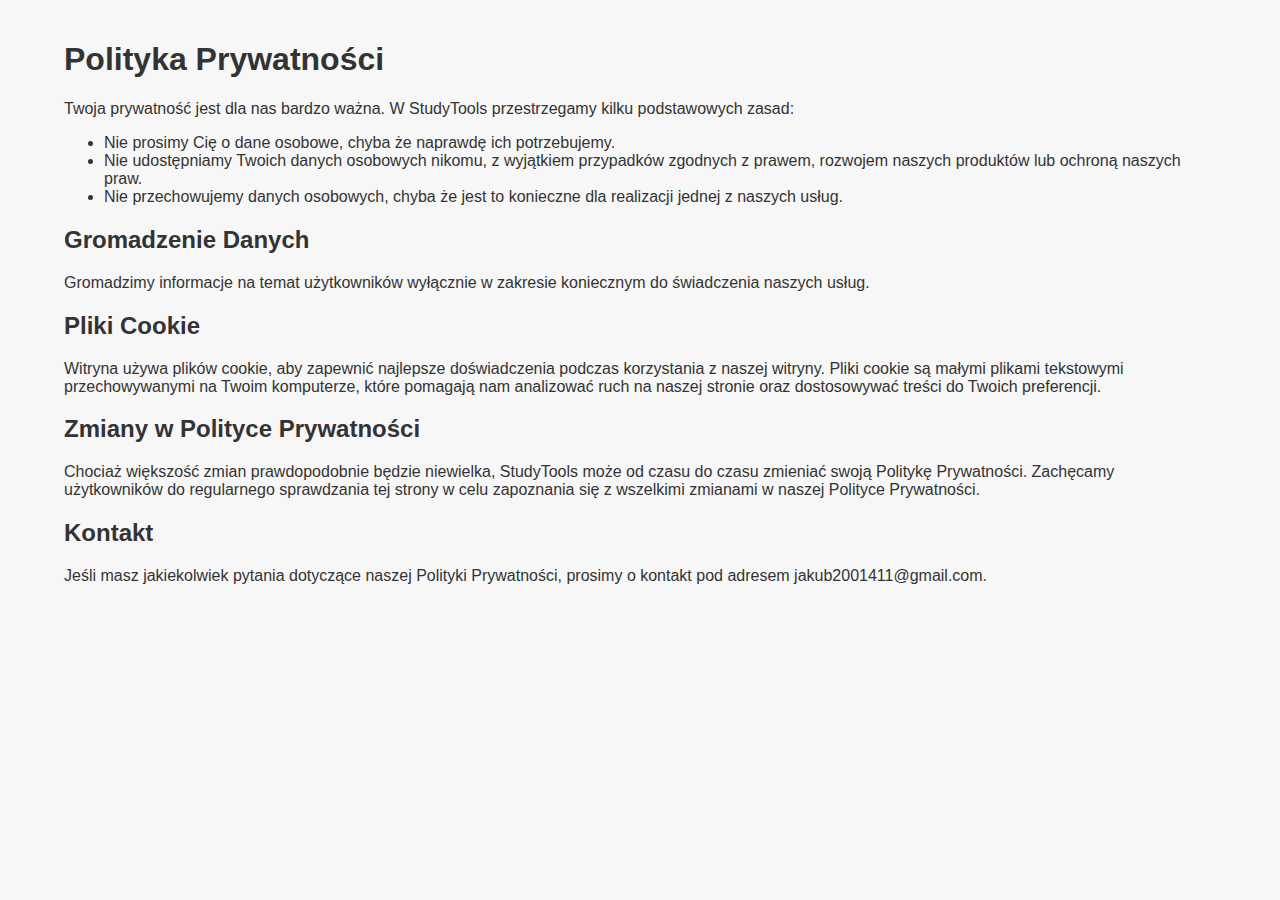
<file: privacy-policy.html>
<!DOCTYPE html>
<html lang="pl">
<head>
    <meta charset="UTF-8">
    <meta name="viewport" content="width=device-width, initial-scale=1.0">
    <meta name="description" content="Polityka prywatności - StudyTools">
    <title>Polityka Prywatności - StudyTools</title>
    <link rel="stylesheet" href="styles.css">
</head>
<body>
    <main>
        <section class="privacy-section">
            <div class="container">
                <h1>Polityka Prywatności</h1>
                <p>
                    Twoja prywatność jest dla nas bardzo ważna. W StudyTools przestrzegamy kilku podstawowych zasad:
                </p>
                <ul>
                    <li>Nie prosimy Cię o dane osobowe, chyba że naprawdę ich potrzebujemy.</li>
                    <li>Nie udostępniamy Twoich danych osobowych nikomu, z wyjątkiem przypadków zgodnych z prawem, rozwojem naszych produktów lub ochroną naszych praw.</li>
                    <li>Nie przechowujemy danych osobowych, chyba że jest to konieczne dla realizacji jednej z naszych usług.</li>
                </ul>
                <h2>Gromadzenie Danych</h2>
                <p>
                    Gromadzimy informacje na temat użytkowników wyłącznie w zakresie koniecznym do świadczenia naszych usług.
                </p>
                <h2>Pliki Cookie</h2>
                <p>
                    Witryna używa plików cookie, aby zapewnić najlepsze doświadczenia podczas korzystania z naszej witryny. Pliki cookie są małymi plikami tekstowymi przechowywanymi na Twoim komputerze, które pomagają nam analizować ruch na naszej stronie oraz dostosowywać treści do Twoich preferencji.
                </p>
                <h2>Zmiany w Polityce Prywatności</h2>
                <p>
                    Chociaż większość zmian prawdopodobnie będzie niewielka, StudyTools może od czasu do czasu zmieniać swoją Politykę Prywatności. Zachęcamy użytkowników do regularnego sprawdzania tej strony w celu zapoznania się z wszelkimi zmianami w naszej Polityce Prywatności.
                </p>
                <h2>Kontakt</h2>
                <p>
                    Jeśli masz jakiekolwiek pytania dotyczące naszej Polityki Prywatności, prosimy o kontakt pod adresem jakub2001411@gmail.com.
                </p>
            </div>
        </section>
    </main>
</body>
</html>
</file>
<file: styles.css>
/* Nowe style na końcu pliku */

  .category-buttons {
    display: flex;
    flex-wrap: wrap;
    justify-content: center;
    margin-bottom: 20px;
  }

  .category-button {
    color: #fff;
    border: none;
    padding: 10px 20px;
    margin: 5px;
    border-radius: 20px;
    cursor: pointer;
    transition: background-color 0.3s;
  }

  .category-button:hover {
    opacity: 0.8;
  }

  .category-button i {
    margin-right: 5px;
  }

  .category-converter {
    background-color: #4CAF50;
  }

  .category-audio {
    background-color: #FF5722;
  }

  .category-graphics {
    background-color: #2196F3;
  }

  .category-editor {
    background-color: #9C27B0;
  }

  .category-planner {
    background-color: #FF9800;
  }

  .category-study {
    background-color: #795548;
  }

  .category-focus {
    background-color: #00BCD4;
  }

  /* Pozostałe style */
  body {
    font-family: 'Arial', sans-serif;
    margin: 0;
    padding: 0;
    background-color: #f7f7f7;
    color: #333;
    overflow-x: hidden;
  }

  .header {
    background: linear-gradient(135deg, #3a1c71, #d76d77, #ffaf7b);
    background-size: 400% 400%;
    color: white;
    padding: 60px 0 100px 0;
    text-align: center;
    position: relative;
    overflow: hidden;
    animation: gradient 10s ease infinite;
    clip-path: polygon(0 0, 100% 0, 100% 85%, 0 100%);
  }

  .header h1 {
    margin: 0;
    font-size: 3.5em;
    font-weight: bold;
    animation: slideInDown 1s ease-out;
  }

  .header p {
    font-size: 1.5em;
    margin-top: 10px;
    animation: slideInUp 1s ease-out;
  }

  .container {
    width: 90%;
    max-width: 1200px;
    margin: 0 auto;
    padding: 20px 0;
  }

  .about-section {
    background: #f5f5f5;
    padding: 60px 0;
    display: flex;
    align-items: center;
    justify-content: center;
    flex-wrap: wrap;
    text-align: center;
  }

  .about-container {
    display: flex;
    align-items: center;
    justify-content: space-between;
    flex-wrap: wrap;
    text-align: left;
  }

  .about-content {
    flex: 1;
    padding: 20px;
    max-width: 600px;
  }

  .about-content h2 {
    font-size: 2.5em;
    margin-bottom: 20px;
  }

  .about-content p {
    font-size: 1.2em;
    line-height: 1.5;
  }

  .about-image {
    flex: 1;
    padding: 20px;
    max-width: 600px;
    text-align: center;
  }

  .about-image img {
    width: 100%;
    border-radius: 10px;
  }

  .tools-section {
    padding: 60px 0;
    text-align: center;
    background: #fff;
  }

  .tools-section h2 {
    font-size: 2.5em;
    color: #3a1c71;
    margin-bottom: 40px;
    position: relative;
  }

  .tools-section h2::after {
    content: '';
    display: block;
    width: 80px;
    height: 4px;
    background: #d76d77;
    margin: 20px auto 0;
    border-radius: 2px;
  }

  .tools-grid {
    display: flex;
    flex-wrap: wrap;
    gap: 20px;
    justify-content: center;
  }

  .tool-card {
    background: white;
    border-radius: 10px;
    box-shadow: 0 2px 10px rgba(0, 0, 0, 0.1);
    overflow: hidden;
    width: 300px;
    transition: transform 0.3s, opacity 0.3s;
  }

  .tool-card.hide {
    transform: scale(0.9);
    opacity: 0;
    transition: all 0.3s ease;
  }

  .tool-card.show {
    transform: scale(1);
    opacity: 1;
    transition: all 0.3s ease;
  }

  .tool-card:hover {
    transform: translateY(-5px);
  }

  .tool-card img {
    width: 100%;
    height: 200px;
    object-fit: cover;
  }

  .tool-card-content {
    padding: 20px;
  }

  .tool-card-content h3 {
    margin: 0 0 10px;
    font-size: 1.5em;
  }

  .tool-card-content p {
    font-size: 1em;
    margin: 0 0 20px;
  }

  button.visit-btn {
    background-color: #d76d77;
    color: white;
    border: none;
    padding: 10px;
    border-radius: 20px;
    font-size: 1em;
    cursor: pointer;
    transition: background-color 0.3s ease;
    display: inline-block;
    text-align: center;
    width: 100%;
    margin-top: 10px;
  }

  button.visit-btn:hover {
    background-color: #ffaf7b;
  }

  button.visit-btn i {
    font-size: 1.2em;
    color: white;
  }

  .suggest-section {
    background: #f5f5f5;
    padding: 60px 0;
    text-align: center;
  }

  .suggest-section h2 {
    font-size: 2.5em;
    color: #3a1c71;
    margin-bottom: 20px;
  }

  .suggest-section p {
    font-size: 1.2em;
    color: #333;
    max-width: 800px;
    margin: 0 auto 40px;
    line-height: 1.6;
  }

  .suggest-button {
    background-color: #d76d77;
    color: white;
    padding: 15px 30px;
    border-radius: 30px;
    font-size: 1.2em;
    text-decoration: none;
    transition: background-color 0.3s ease;
  }

  .suggest-button:hover {
    background-color: #ffaf7b;
  }

  .badge {
    color: white;
    padding: 5px 10px;
    border-radius: 5px;
    font-size: 0.8em;
    margin-left: 10px;
    display: inline-block;
  }

  .category-badge {
    position: absolute;
    top: 10px;
    left: 10px;
  }

  .new-icon {
    margin-right: 5px;
    color: #FF5722; /* Deep Orange */
  }

  .free-info {
    display: block;
    text-align: center;
    margin-top: 10px;
    font-size: 1em;
    color: #333;
    font-weight: bold;
  }

  footer {
    text-align: center;
    padding: 20px 0;
    background: #f7f7f7;
    color: #333;
    border-top: 1px solid #ddd;
  }

  footer p {
    margin: 0;
    font-size: 0.9em;
  }

  .profile-pic {
    width: 30px;
    height: 30px;
    border-radius: 50%;
    margin-top: 5px;
  }

  .modal {
    display: none;
    position: fixed;
    z-index: 1;
    left: 0;
    top: 0;
    width: 100%;
    height: 100%;
    overflow: auto;
    background-color: rgba(0, 0, 0, 0.5);
    padding-top: 60px;
  }

  .modal-content {
    background-color: #fff;
    margin: 5% auto;
    padding: 20px;
    border: 1px solid #888;
    width: 80%;
    max-width: 600px;
    border-radius: 10px;
    position: relative;
    animation: slideIn 0.5s, fadeIn 0.5s;
  }

  .close {
    color: #aaa;
    float: right;
    font-size: 28px;
    font-weight: bold;
  }

  .close:hover,
  .close:focus {
    color: black;
    text-decoration: none;
    cursor: pointer;
  }

  .modal-image-container {
    position: relative;
  }

  .modal-image {
    width: 100%;
    height: auto;
    margin: 15px 0;
    border: 1px solid #ddd;
    border-radius: 5px;
  }

  .accept-button {
    background-color: #d76d77;
    color: #fff;
    border: none;
    border-radius: 5px;
    padding: 10px 20px;
    cursor: pointer;
    transition: background-color 0.3s ease;
  }

  .accept-button:hover {
    background-color: #ffaf7b;
  }

  .cookie-consent {
    position: fixed;
    bottom: 20px;
    left: 20px;
    background-color: #fff;
    box-shadow: 0 2px 10px rgba(0, 0, 0, 0.1);
    border-radius: 10px;
    padding: 15px;
    display: none;
    z-index: 1000;
    animation: fadeIn 0.5s;
  }

  .cookie-consent .cookie-content {
    display: flex;
    align-items: center;
  }

  .cookie-consent i {
    font-size: 1.5em;
    margin-right: 10px;
  }

  .cookie-consent p {
    flex: 1;
    margin: 0;
    font-size: 0.9em;
  }

  .cookie-consent a {
    color: #3a1c71;
    text-decoration: underline;
  }

  @keyframes fadeIn {
    from {opacity: 0;}
    to {opacity: 1;}
  }

  @keyframes gradient {
    0% {
        background-position: 0% 50%;
    }
    50% {
        background-position: 100% 50%;
    }
    100% {
        background-position: 0% 50%;
    }
  }

  @keyframes slideInDown {
    from {
        transform: translateY(-100%);
    }
    to {
        transform: translateY(0);
    }
  }

  @keyframes slideInUp {
    from {
        transform: translateY(100%);
    }
    to {
        transform: translateY(0);
    }
  }

  @keyframes slideIn {
    from {transform: translateY(-100%);}
    to {transform: translateY(0);}
  }

  @keyframes slideOut {
    from {transform: translateY(0);}
    to {transform: translateY(-100%);}
  }

  @keyframes fadeOut {
    from {opacity: 1;}
    to {opacity: 0;}
  }

  /* Responsywność */
  @media (max-width: 768px) {
    .header h1 {
        font-size: 2em;
    }

    .header p {
        font-size: 1em;
    }

    .about-container {
        flex-direction: column;
        text-align: center;
    }

    .tool-card {
        width: 100%;
    }

    .profile-pic {
        width: 25px;
        height: 25px;
    }

    .badge {
        font-size: 0.7em;
        padding: 3px 7px;
    }

    .modal-content {
        width: 90%;
    }

    .tools-grid {
        flex-direction: column;
        align-items: center;
    }
  }
</file>
